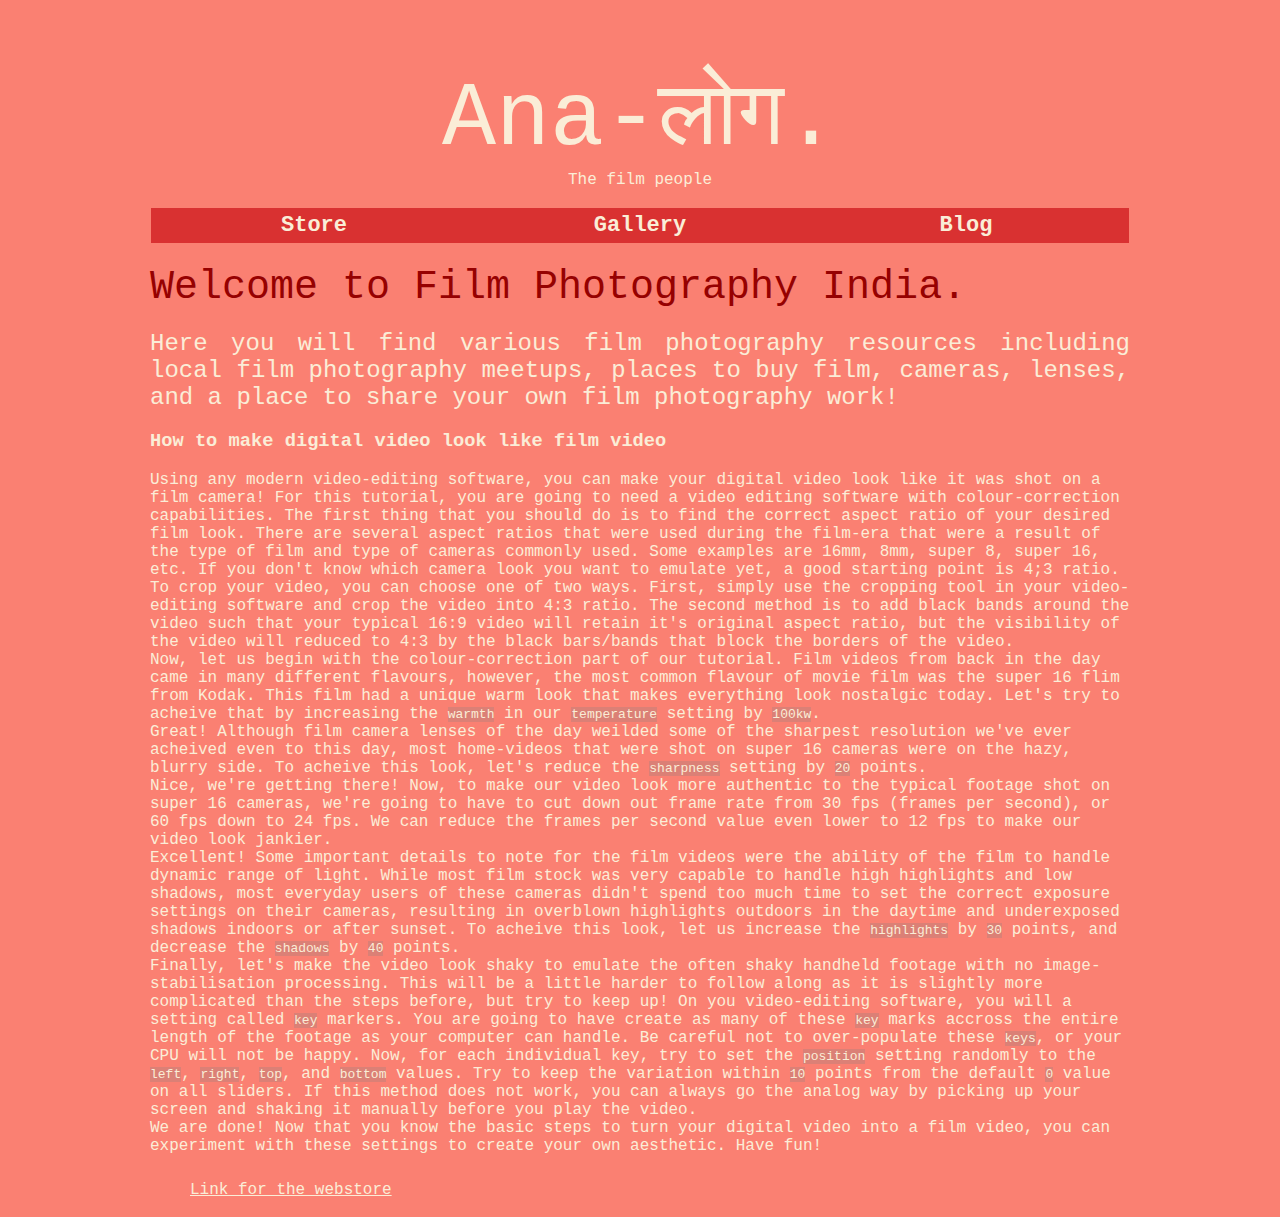
<file: index.html>
<!DOCTYPE html>

<html lang="en">

<head>
	<meta charset="UTF-8">
	<link rel="stylesheet" href="./styles.css">
	<title> Film Photography India</title>
</head>

<body>
	<div class="site-branding">
		<h1 id="heading"> Ana-लोग. </h1>
		<p class="site-description"> The film people</p>
	</div>


	<div class="navigation-bar">
		<a class="nav-button" href="./store.html">Store</a>
		<a class="nav-button" href="./gallery.html">Gallery</a>
		<a class="nav-button" href="./blog.html">Blog</a> 
	</div>


<div class="content">
	<div class="subtitle welcomeTitle">Welcome to Film Photography India.</div>
	<div class="subtitle welcomeText">Here you will find various film photography resources including local film photography meetups, places to buy film, cameras, lenses, and a place to share your own film photography work!</div>

	<div class="article article-title"><h3>How to make digital video look like film video</h3>
	<p class="article-text">Using any modern video-editing software, you can make your digital video look like it was shot on a film camera! For this tutorial, you are going to need a video editing software with colour-correction capabilities. The first thing that you should do is to find the correct aspect ratio of your desired film look. There are several aspect ratios that were used during the film-era that were a result of the type of film and type of cameras commonly used. Some examples are 16mm, 8mm, super 8, super 16, etc. If you don't know which camera look you want to emulate yet, a good starting point is 4;3 ratio. <br>
	To crop your video, you can choose one of two ways. First, simply use the cropping tool in your video-editing software and crop the video into 4:3 ratio. The second method is to add black bands around the video such that your typical 16:9 video will retain it's original aspect ratio, but the visibility of the video will reduced to 4:3 by the black bars/bands that block the borders of the video.
	<br>Now, let us begin with the colour-correction part of our tutorial. Film videos from back in the day came in many different flavours, however, the most common flavour of movie film was the super 16 flim from Kodak. This film had a unique warm look that makes everything look nostalgic today. Let's try to acheive that by increasing the <code>warmth</code> in our <code>temperature</code> setting by <code>100kw</code>.
	<br>Great! Although film camera lenses of the day weilded some of the sharpest resolution we've ever acheived even to this day, most home-videos that were shot on super 16 cameras were on the hazy, blurry side. To acheive this look, let's reduce the <code>sharpness</code> setting by <code>20</code> points.
	<br>Nice, we're getting there! Now, to make our video look more authentic to the typical footage shot on super 16 cameras, we're going to have to cut down out frame rate from 30 fps (frames per second), or 60 fps down to 24 fps. We can reduce the frames per second value even lower to 12 fps to make our video look jankier.
	<br>Excellent! Some important details to note for the film videos were the ability of the film to handle dynamic range of light. While most film stock was very capable to handle high highlights and low shadows, most everyday users of these cameras didn't spend too much time to set the correct exposure settings on their cameras, resulting in overblown highlights outdoors in the daytime and underexposed shadows indoors or after sunset. To acheive this look, let us increase the <code>highlights</code> by <code>30</code> points, and decrease the <code>shadows</code> by <code>40</code> points.
	<br>Finally, let's make the video look shaky to emulate the often shaky handheld footage with no image-stabilisation processing. This will be a little harder to follow along as it is slightly more complicated than the steps before, but try to keep up! On you video-editing software, you will a setting called <code>key</code> markers. You are going to have create as many of these <code>key</code> marks accross the entire length of the footage as your computer can handle. Be careful not to over-populate these <code>keys</code>, or your CPU will not be happy. Now, for each individual key, try to set the <code>position</code> setting randomly to the <code>left</code>, <code>right</code>, <code>top</code>, and <code>bottom</code> values. Try to keep the variation within <code>10</code> points from the default <code>0</code> value on all sliders. If this method does not work, you can always go the analog way by picking up your screen and shaking it manually before you play the video.
	<br>We are done! Now that you know the basic steps to turn your digital video into a film video, you can experiment with these settings to create your own aesthetic. Have fun!
	</p>
	</div>
</div>
	<div class="goHome"><a href="./store.html"> Link for the webstore </a></div>

</body>


</html>
</file>
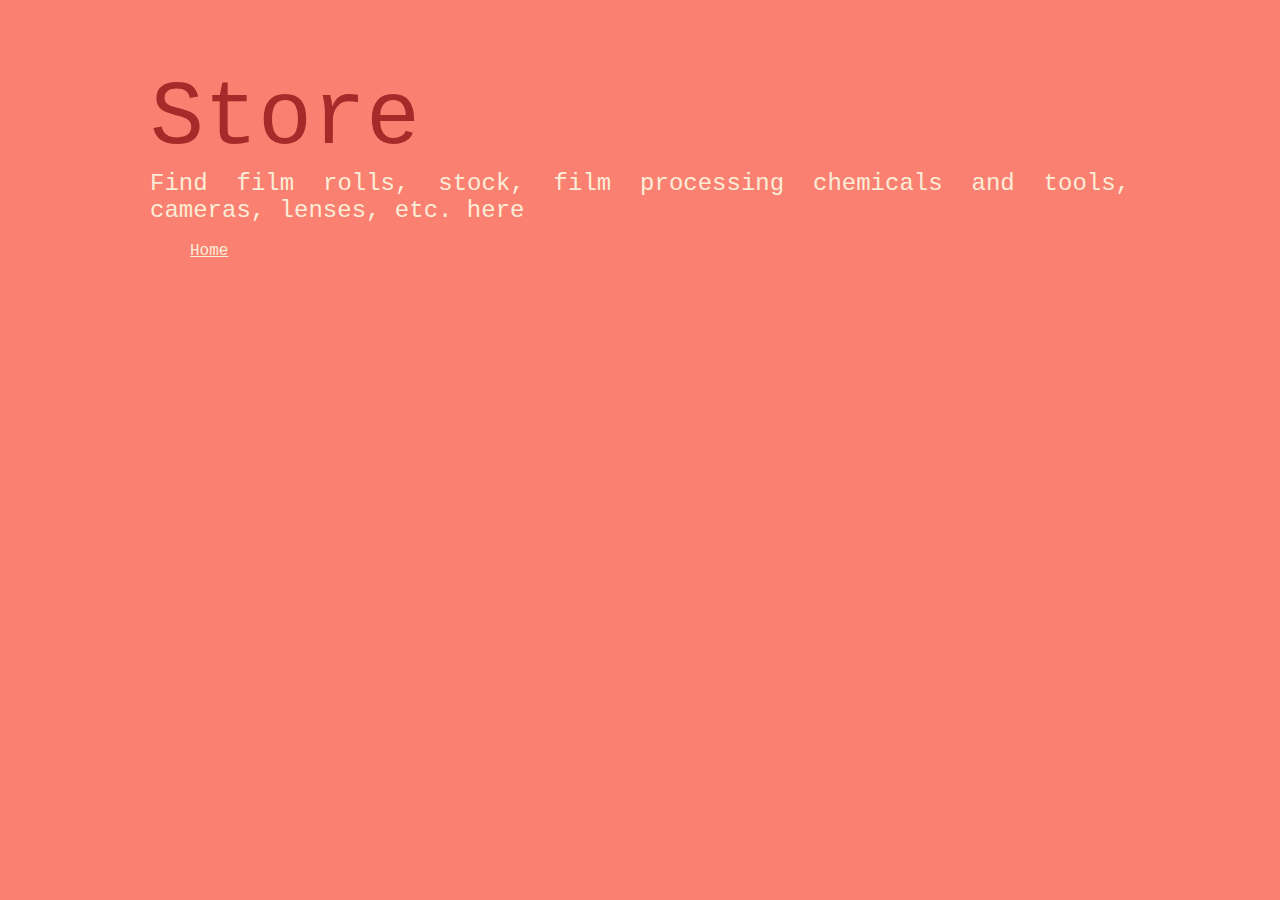
<file: store.html>
<!DOCTYPE html>
<html lang="en">
<head>
<meta charset="UTF-8">
<title> Store </title>
<link rel="stylesheet" href="./styles.css">
</head>

<body>
<h1 id="heading" style="color: brown;">Store</h1>

	<div class="subtitle welcomeText">Find film rolls, stock, film processing chemicals and tools, cameras, 
	lenses, etc. here </div>
	<br>
	<a class="goHome" href="./index.html"> Home </a>
</body>

</html>
</file>
<file: styles.css>
* {
    background-color: salmon;
    font-family:  'Courier New', Courier, monospace;
    box-sizing: border-box;
    color:rgb(250, 237, 215);
}

body {
    margin-left: 150px;
    margin-right: 150px;
}

.site-branding {
    text-align: center;
    border: 5px;
    padding-bottom: none;
    margin-bottom: none;
}

.site-description {
    font-size: 16px;
    padding-top: 0%;
    margin-top: 0%;
}

#heading {
    display: inline-block;
    font-size: 90px;
    font-weight: 500;
    padding-bottom: 0%;
    margin-bottom: 0%;
    
}


.navigation-bar {
    height: 2.5em;
    border: 1px solid rgba(255, 0, 0, 0);
    display: flex;
    justify-content: space-between;
    align-items: center;
    

}   

.nav-button{    
    display: flex;;
    border: 0 2px 0 solid red;
    margin: 0 auto;
    padding: 5px 50px;
    background-color: rgb(217, 49, 49);
    font-size: 22px;
    font-weight: 600;
    flex: 1;
    height: max-content;
    justify-content: center;
}

.nav-button:link {
    text-decoration: none;
}
.nav-button:hover {
    text-decoration: underline;
    background-color: brown;
}
.nav-button:active {
    text-decoration: underline;
}

.content {
    
}

.welcomeTitle {
    font-size: 40px;
    padding-top: 20px;
    padding-bottom: 20px;
    color: rgb(150, 1, 1);
}

.welcomeText {
    font-size: 24px;
    
    text-align: justify;
    text-justify: inter-word;
}

.goHome {
    padding: 10px;
    margin-left: 30px;
    margin-right: 30px;
}

.article-Text {
    text-indent: 15%;
    text-align: center;
    text-align: justify;
}

code {
    font-family: monospace;
    background-color: rgba(128, 128, 128, 0.255);
}
</file>
